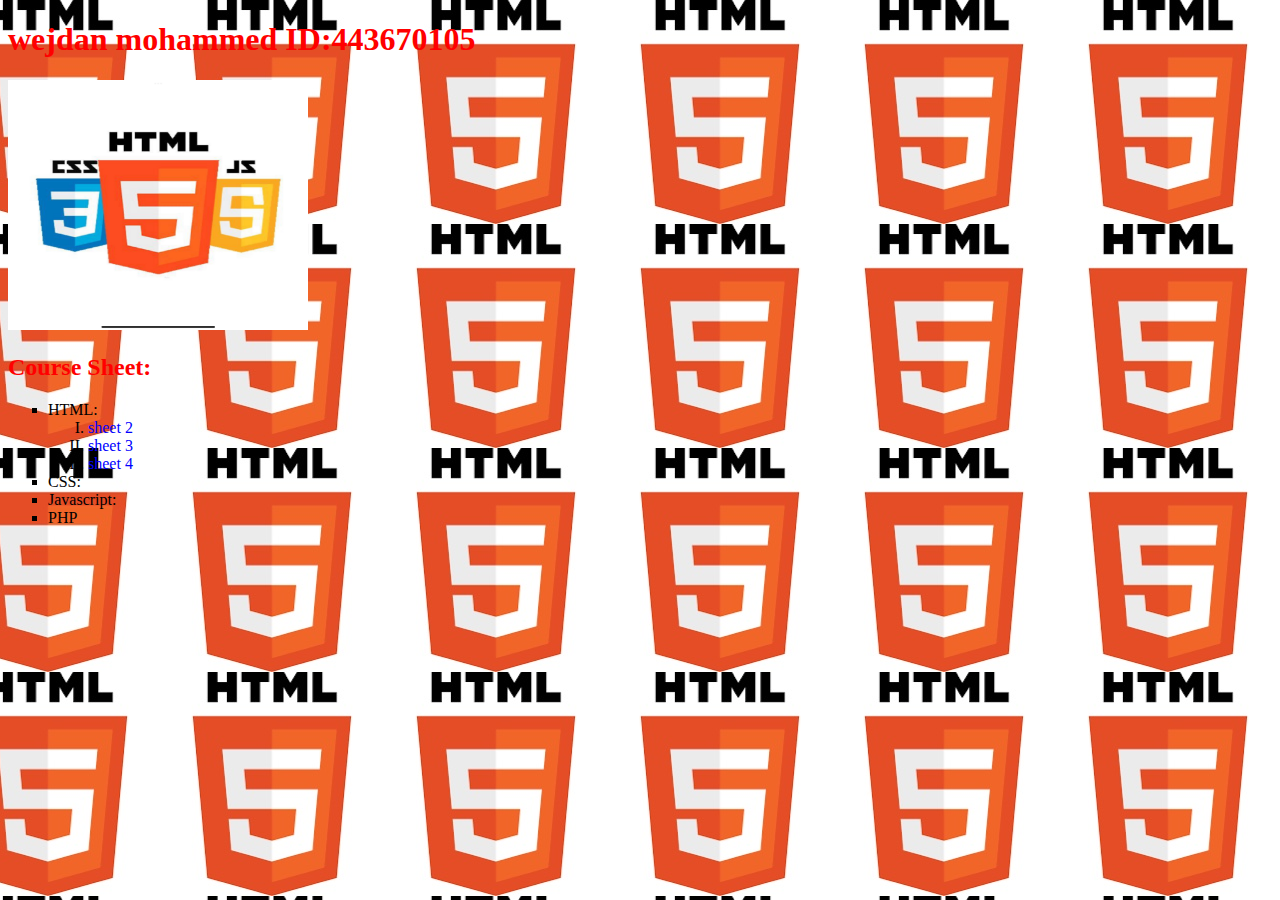
<file: index.html>
<!DOCTYPE html>

<html>
<head>
<meta charset= "utf-8">
  <title>wejdan mohammed</title>
  <link rel="stylesheet" href="stylesheet.css">
</head>
<body>
<h1>wejdan mohammed ID:443670105</h1></h1>
<img src="IMG_0531.jpg" height="250" width="300">
<h2> Course Sheet:  </h2>
<ul>
  <li>HTML:</li>
  <ol>
  <li><a href="sheet 2.html">  sheet 2 </a> </li>
  <li> <a href="sheet 3 .html"> sheet 3 </a></li>
  <li> <a href=" sheet 4.html"> sheet 4 </a></li>

  </ol>
  <li>CSS:</li>
  <li>Javascript:</li>
  <li>PHP</li>
 </ul>
</body>
</html>
</file>
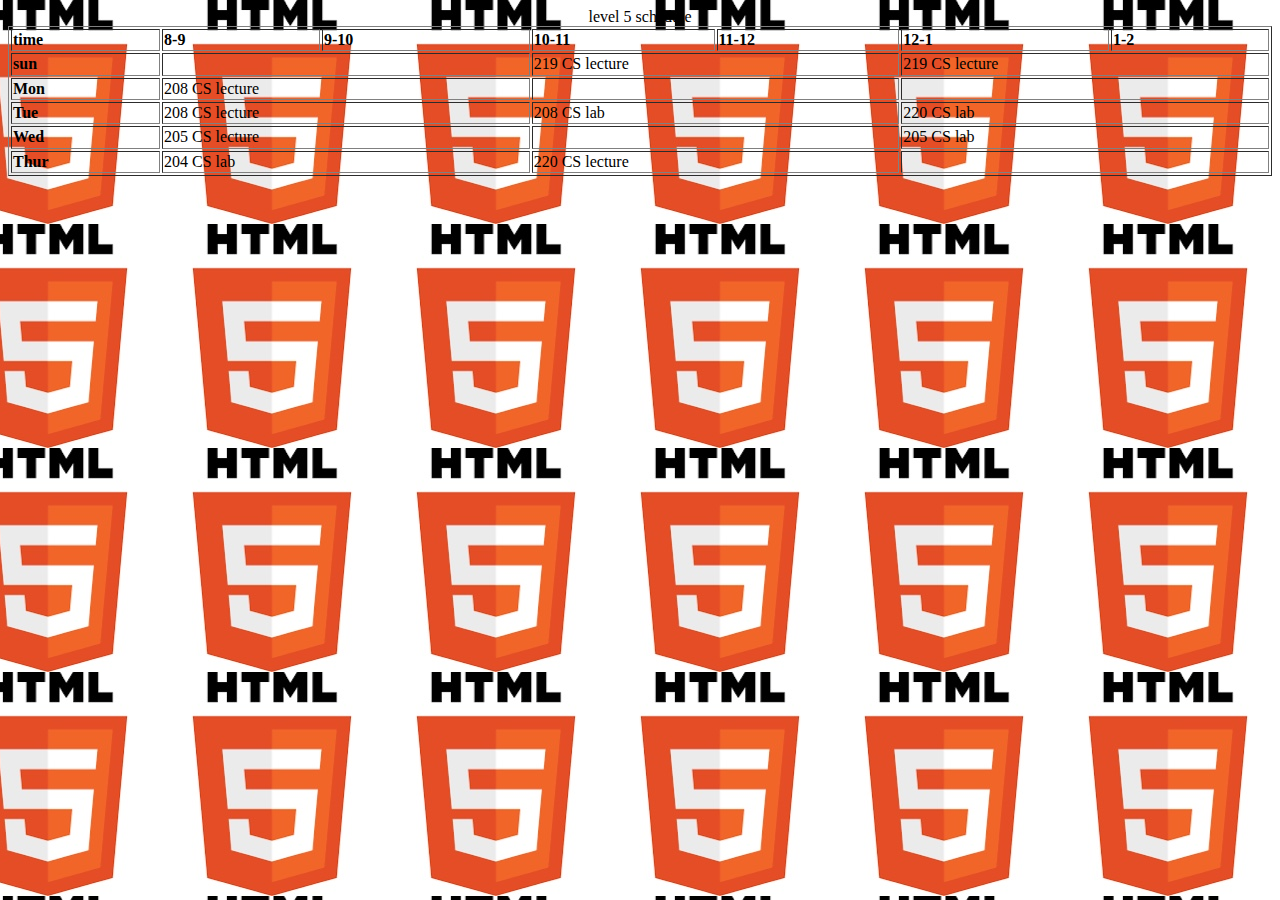
<file: sheet 2.html>
<!DOCTYPE html>

<html>
<head>
    <meta charset="utf-8">
    <title></title>
<link rel ="stylesheet"
href="stylesheet.css">
</head>
<body style="background-color:antiquewhite;">
    <table border="1"width="100%" height="150">
<caption>level 5 schedule</caption>

<tr>
<td><b>time</b></td>
<td><b>8-9</b></td>
<td><b>9-10</b></td>
<td><b>10-11</b></td>
<td><b>11-12</b></td>
<td><b>12-1</b></td>
<td><b>1-2</b></td>
</tr>

<tr>
<td><b>sun</b></td>
 <td colspan="2"></td>
 <td colspan="2">219 CS lecture</td>
 <td colspan="2">219 CS lecture</td>
</tr>

<tr>
<td><b>Mon</b></td>
 <td colspan="2">208 CS lecture</td>
 <td colspan="2"></td>
 <td colspan="2"></td>
</tr>

<tr>
<td><b>Tue</b></td>
 <td colspan="2">208 CS lecture</td>
 <td colspan="2">208 CS lab</td>
 <td colspan="2">220 CS lab</td>
</tr>

<tr>
<td><b>Wed</b></td>
 <td colspan="2">205 CS lecture</td>
 <td colspan="2"></td>
 <td colspan="2">205 CS lab</td>
</tr>

<tr>
<td><b>Thur</b></td>
 <td colspan="2">204 CS lab</td>
 <td colspan="2">220 CS lecture</td>
 <td colspan="2"></td>
</tr>
    
    
    
</table>




</body>
</html>
</file>
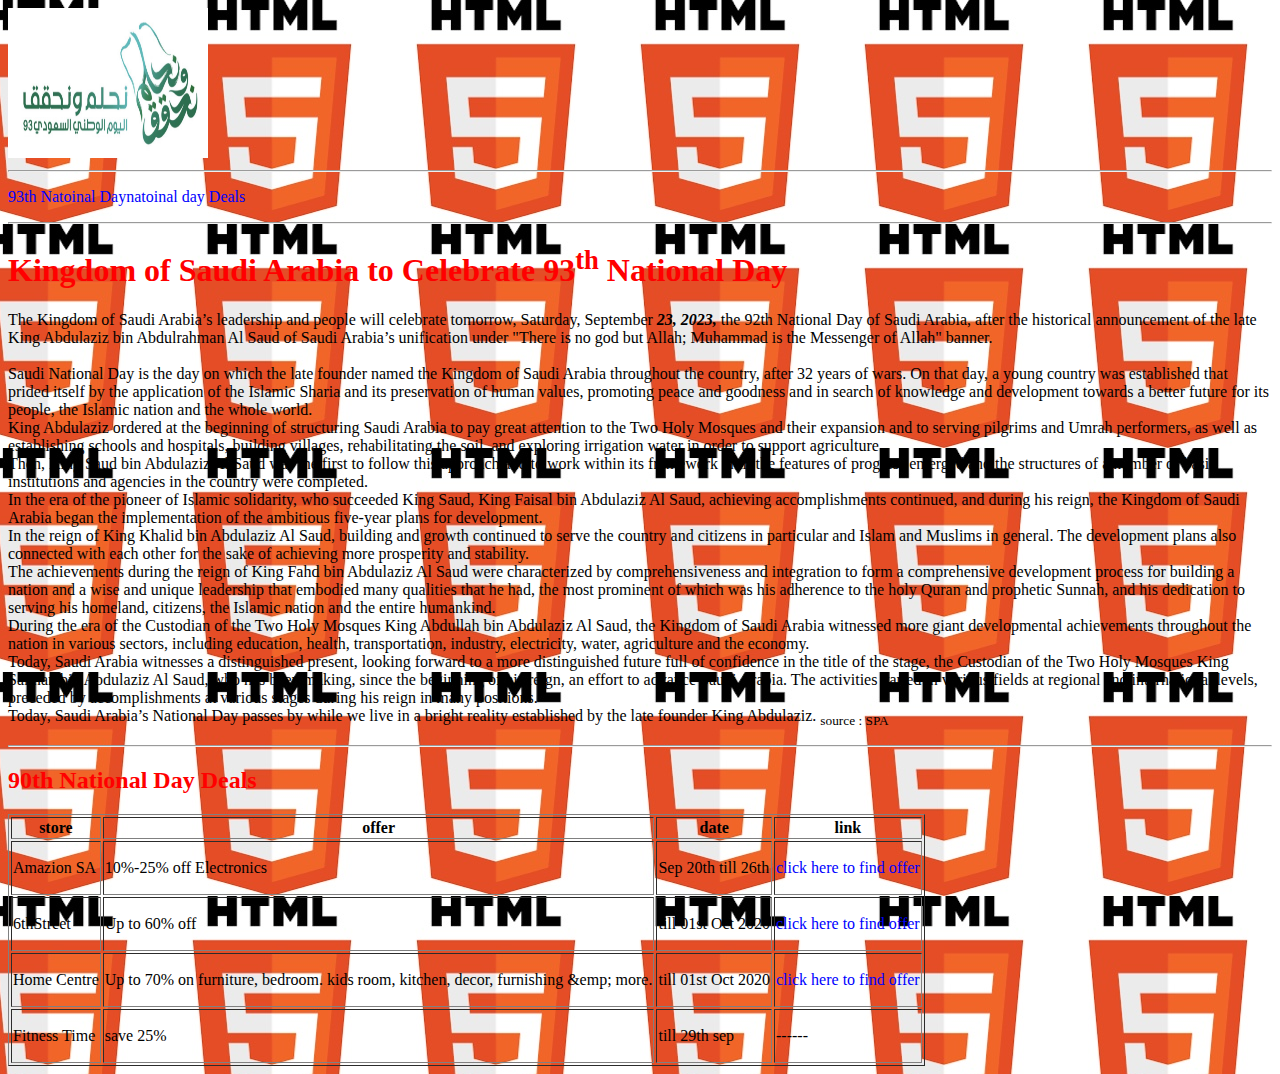
<file: sheet 3 .html>
<!DOCTYPE html>
<html>
<head>

    <meta charset="utf-8">
    <title></title>
<link rel="stylesheet"
href="stylesheet.css"></link>
</head>
<body>
<img src="IMG_0917.PNG"." height=150 " " width=200">
<hr/>

<p><a href="#kingdom">93th Natoinal Day</a><a href="#93">natoinal day Deals</a> </p>
<hr/>

<h1 id="kingdom">Kingdom of Saudi Arabia to Celebrate 93<sup>th</sup> National Day</h1>

<p>
The Kingdom of Saudi Arabia’s leadership and people will celebrate tomorrow, Saturday, September <strong><i>23, 2023,</i></strong> the 92th National Day of Saudi Arabia, after the historical announcement of the late King Abdulaziz bin Abdulrahman Al Saud of Saudi Arabia’s unification under "There is no god but Allah; Muhammad is the Messenger of Allah" banner.<br/><br/>
Saudi National Day is the day on which the late founder named the Kingdom of Saudi Arabia throughout the country, after 32 years of wars. On that day, a young country was established that prided itself by the application of the Islamic Sharia and its preservation of human values, promoting peace and goodness and in search of knowledge and development towards a better future for its people, the Islamic nation and the whole world.<br/>
King Abdulaziz ordered at the beginning of structuring Saudi Arabia to pay great attention to the Two Holy Mosques and their expansion and to serving pilgrims and Umrah performers, as well as establishing schools and hospitals, building villages, rehabilitating the soil, and exploring irrigation water in order to support agriculture.<br/>
Then, King Saud bin Abdulaziz Al Saud was the first to follow this approach and to work within its framework until the features of progress emerged and the structures of a number of basic institutions and agencies in the country were completed.<br/>
In the era of the pioneer of Islamic solidarity, who succeeded King Saud, King Faisal bin Abdulaziz Al Saud, achieving accomplishments continued, and during his reign, the Kingdom of Saudi Arabia began the implementation of the ambitious five-year plans for development.<br/>
In the reign of King Khalid bin Abdulaziz Al Saud, building and growth continued to serve the country and citizens in particular and Islam and Muslims in general. The development plans also connected with each other for the sake of achieving more prosperity and stability.<br/>
The achievements during the reign of King Fahd bin Abdulaziz Al Saud were characterized by comprehensiveness and integration to form a comprehensive development process for building a nation and a wise and unique leadership that embodied many qualities that he had, the most prominent of which was his adherence to the holy Quran and prophetic Sunnah, and his dedication to serving his homeland, citizens, the Islamic nation and the entire humankind.<br/>
During the era of the Custodian of the Two Holy Mosques King Abdullah bin Abdulaziz Al Saud, the Kingdom of Saudi Arabia witnessed more giant developmental achievements throughout the nation in various sectors, including education, health, transportation, industry, electricity, water, agriculture and the economy.<br/>

 Today, Saudi Arabia witnesses a distinguished present, looking forward to a more distinguished future full of confidence in the title of the stage, the Custodian of the Two Holy Mosques King Salman bin Abdulaziz Al Saud, who has been making, since the beginning of his reign, an effort to advance Saudi Arabia. The activities varied in various fields at regional and international levels, preceded by accomplishments at various stages during his reign in many positions.<br/>
Today, Saudi Arabia’s National Day passes by while we live in a bright reality established by the late founder King Abdulaziz. <sub>source : SPA</sub>
</p>
<hr/>

<table border="1" >

  <p><h2 id="93">90th National Day Deals</h2></p>
<tr>
<th>store</th>
<th>offer</th>
<th>date</th>
<th>link</th>
</tr>
<tr>
<td>Amazion SA</td>
<td>10%-25% off Electronics</td>
<td>Sep 20th till 26th</td>
<td><p><a href="https://harmash.com" title="Go to harmash.com">click here to find offer<p></a></p></td>
</tr>
<tr>
<td>6thStreet</td>
<td>Up to 60% off</td>
<td>till 01st Oct 2020</td>
<td><p><a href="https://harmash.com" title="Go to harmash.com">click here to find offer<p></a></p></td>
</tr>
<tr>
<td>Home Centre</td>
<td>Up to 70% on furniture, bedroom. kids room, kitchen, decor, furnishing &emp; more.</td>
<td>till 01st Oct 2020</td>
<td><p><a href="https://harmash.com" title="Go to harmash.com">click here to find offer<p></a></p></td>
</tr>
<tr>
<td>Fitness Time</td>
<td>save 25%</td>
<td>till 29th sep</td>
<td><p>------</td>

</tr>

</tabel>




    
</body>
</html>
</file>
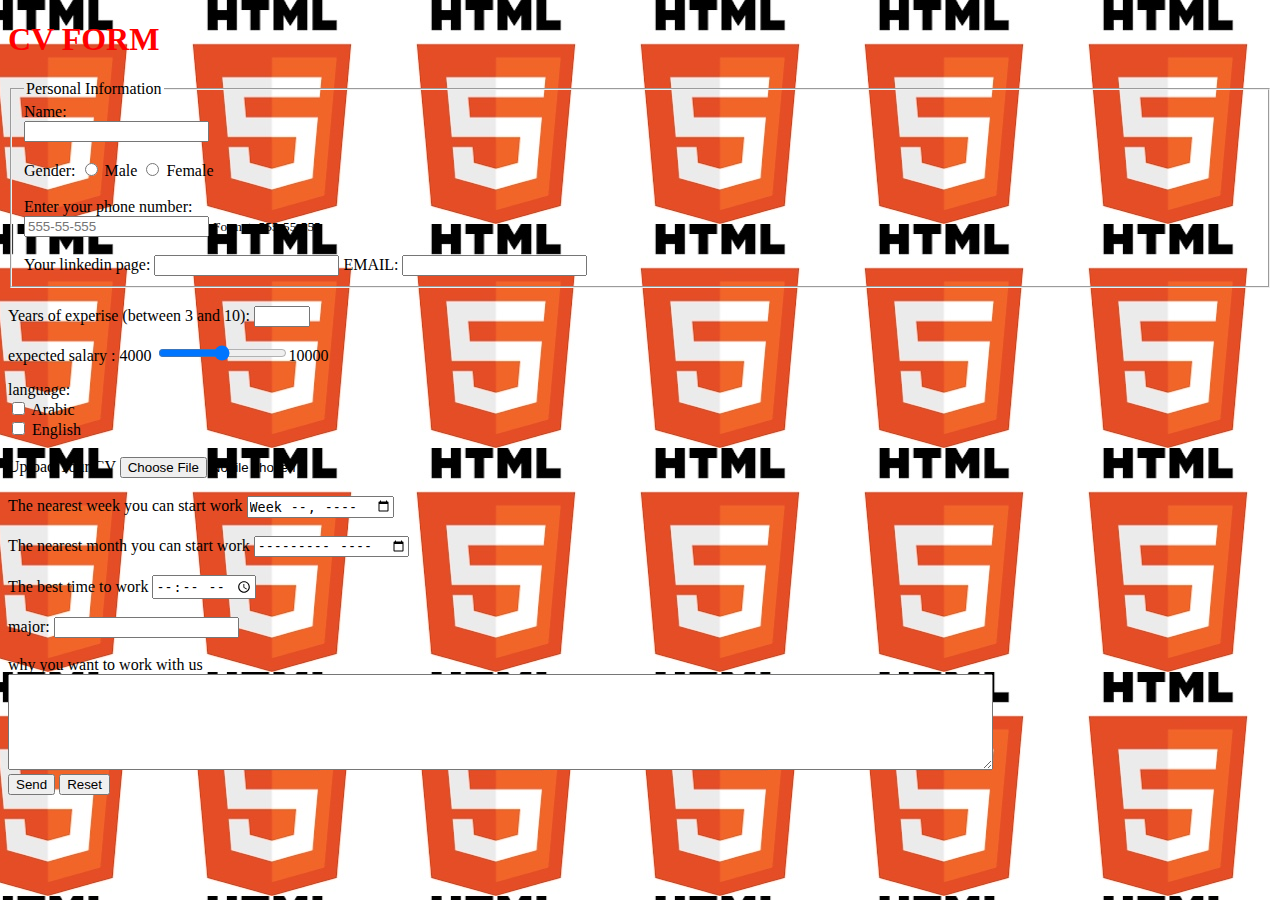
<file: sheet 4.html>
<!DOCTYPE html>
<html>
<head>
   
 <meta charset="utf-8">
 <title>CV Form </title>
<link rel="stylesheet"
href="stylesheet.css"></link>
<style>
    body{
        background-color: rgb(250, 250, 250);
}
</style>
</head>
<body>

<h1> CV FORM</h1>
<fieldset>
    <legend>Personal Information</legend>
<form action="/action_page.php" method="post">

<label for="name">Name:</label><br/>
<input type="text" id="name" name="name" value=""><br><br>

<label for="Gender">Gender:</label>

<input type="radio" id="male" name="Gender" value="male">
<label for="Male">Male</label>

<input type="radio" id="female" name="Gender" value="female">
<label for="Female">Female</label><br><br>

<label for="phone"> Enter your phone number:</label>
<br>
<input type="tel" id="phone" name="phone" placeholder="555-55-555" pattern="[0-9]{3}-[0-9]{2}-[0-9]{3}">
<small>Format: 555-55-555</small><br><br>

<label for="url"> Your linkedin page:</label>
<input type="url" id="linkedin" name="linkedin">
<label for="email"> EMAIL:</label>
<input type="email" id="email" name="email"> 
</fieldset>
<br>
<label for="expertise"> Years of experise (between 3 and 10):</label>
<input type="number" max="10" min="3"required/>

<p><label for="salary"> expected salary :</label>
    4000 <input type="range" name="salary" id="salary" min="4000" max="10000" value="7000" steps="1">10000</p>

    <label for="language">language:</label> <br>
<input type="checkbox" id="Arabic" name="language" value="Arabic">
<label for="Arabic">Arabic</label><br>
<input type="checkbox" id="English" name="language" value="English">
<label for="English">English</label>
<br> <br>
<label>Upload Your CV</label> 
        <input type="file" id="choose file" name="choose file"><br>
<br>
        <label for="week">The nearest week you can start work</label>
        <input id="week" type="week"><br><br>
        <label for="month">The nearest month you can start work</label>
        <input id="month" type="month"><br><br>
        <label for="time">The best time to work</label>
        <input id="time" type="time">
        <br><br>

        <label for="major">major:</label>
        <input type="text" id="major" name="major">
     <br><br>
        <label>why you want to work with us</label><br>
        <textarea id="work" name="work" rows="6" cols="120"></textarea>
        <br>
        <input type="submit" value="Send">
        <input type="reset"  value="Reset">
</form>
</body>
</html>
</file>
<file: stylesheet.css>
body
{
    background-image: url("IMG_0936.PNG");
    background-position: top right;
}
h1,h2,h3,h4,h5,h6{
    color: red;
}
ul{
    list-style-type: square;
}
ol{
    list-style-type: upper-roman;
}
ol ol{
    list-style-type: lower-roman;
}

a:link
{
    text-decoration: none;
    color: blue;
}
a:visited
{
    text-decoration: none;
    color: red; 
}
a:active
{
    text-decoration: none;
    color: black;
    
}
a:hover
{
    text-decoration: underline;
    color: green;
}
.dclass{
font-family:'Courier New', Courier, monospace;
color: aqua;
font-size: medium;



}
.fclass{
color: blue;
font-size: small;
font-family: 'Courier New', Courier, monospace;


}
</file>
